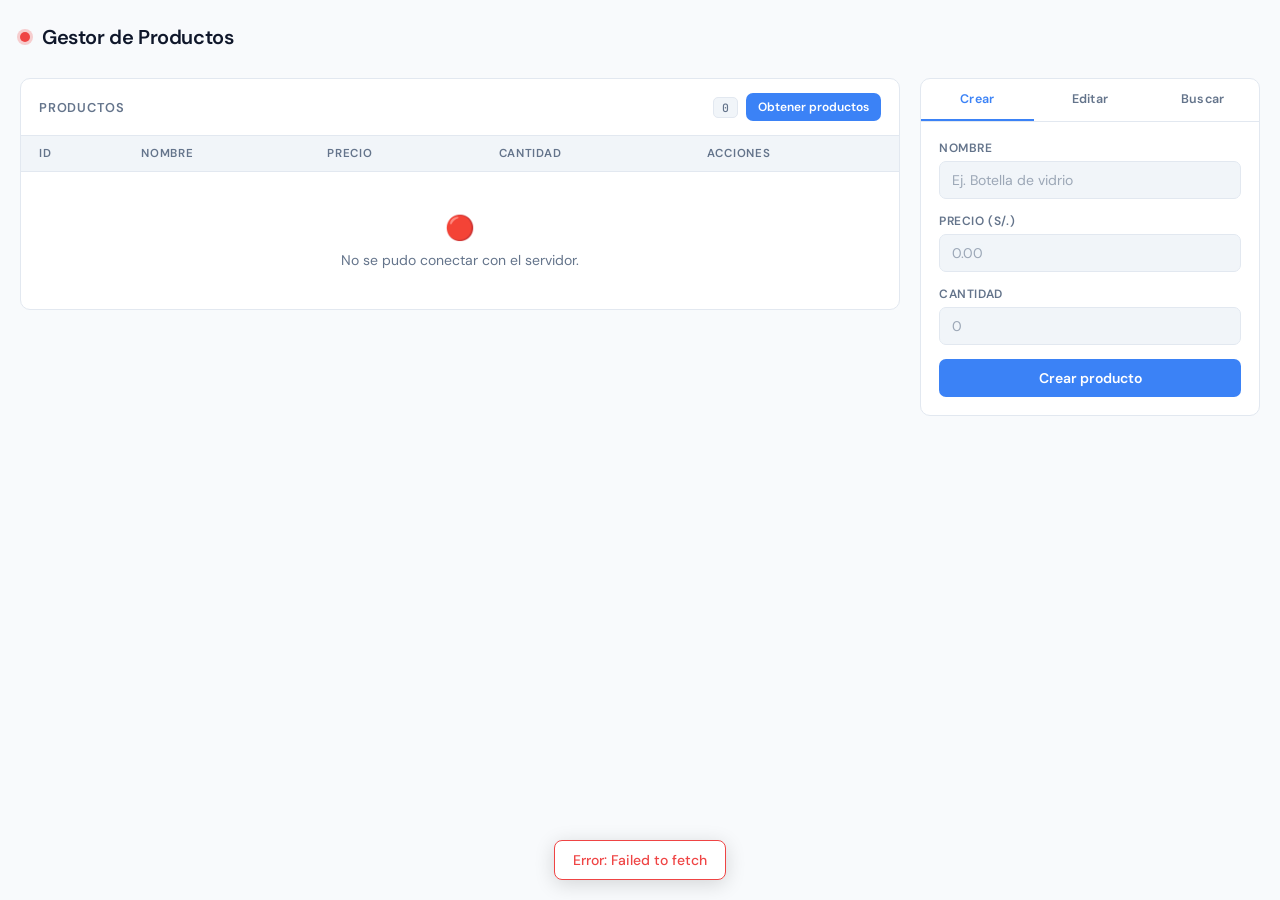
<file: semana05/frontend/index.html>
<!DOCTYPE html>
<html lang="es">

<head>
  <meta charset="UTF-8">
  <meta name="viewport" content="width=device-width, initial-scale=1.0">
  <title>Gestor de Productos</title>
  <link rel="preconnect" href="https://fonts.googleapis.com">
  <link rel="stylesheet"
    href="https://fonts.googleapis.com/css2?family=DM+Sans:wght@400;500;600&family=JetBrains+Mono:wght@400;500&display=swap">
  <link rel="stylesheet" href="styles.css">
</head>

<body>

  <div class="header">
    <div class="header-dot loading" id="statusDot"></div>
    <h1>Gestor de Productos</h1>
  </div>

  <div class="layout">

    <!-- ── TABLA DE PRODUCTOS ── -->
    <div class="card">
      <div class="card-header">
        <span class="card-title">Productos</span>
        <div class="card-header-actions">
          <span class="badge" id="countBadge">—</span>
          <button class="btn btn-sm" id="btnObtener">Obtener productos</button>
        </div>
      </div>

      <div class="table-wrap">
        <table>
          <thead>
            <tr>
              <th>ID</th>
              <th>Nombre</th>
              <th>Precio</th>
              <th>Cantidad</th>
              <th>Acciones</th>
            </tr>
          </thead>
          <tbody id="productosBody">
            <tr>
              <td colspan="5" class="table-empty">
                <span>⏳</span>
                Conectando con el servidor…
              </td>
            </tr>
          </tbody>
        </table>
      </div>
    </div>

    <div class="card">

      <div class="tabs">
        <button class="tab active" id="tabCrear">Crear</button>
        <button class="tab" id="tabEditar">Editar</button>
        <button class="tab" id="tabBuscar">Buscar</button>
      </div>

      <div class="panel active" id="panelCrear">
        <form class="form-body" id="formCrear">
          <div class="field">
            <label for="cNombre">Nombre</label>
            <input type="text" id="cNombre" placeholder="Ej. Botella de vidrio" required autocomplete="off">
          </div>
          <div class="field">
            <label for="cPrecio">Precio (S/.)</label>
            <input type="number" id="cPrecio" placeholder="0.00" step="0.01" min="0" required>
          </div>
          <div class="field">
            <label for="cCantidad">Cantidad</label>
            <input type="number" id="cCantidad" placeholder="0" step="1" min="0" required>
          </div>
          <button class="btn" type="submit" id="btnCrear">Crear producto</button>
        </form>
      </div>

      <div class="panel" id="panelEditar">
        <form class="form-body" id="formEditar">
          <p class="hint" id="editHint">
            Haz clic en ✏️ de la tabla para editar un producto.
          </p>
          <div class="field">
            <label for="eNombre">Nombre</label>
            <input type="text" id="eNombre" placeholder="Nombre" required autocomplete="off">
          </div>
          <div class="field">
            <label for="ePrecio">Precio (S/.)</label>
            <input type="number" id="ePrecio" placeholder="0.00" step="0.01" min="0" required>
          </div>
          <div class="field">
            <label for="eCantidad">Cantidad</label>
            <input type="number" id="eCantidad" placeholder="0" step="1" min="0" required>
          </div>
          <div class="form-divider">
            <button class="btn" type="submit" id="btnActualizar" disabled>Actualizar</button>
            <button class="btn btn-danger" type="button" id="btnEliminar" disabled>Eliminar</button>
          </div>
        </form>
      </div>

      <div class="panel" id="panelBuscar">
        <form class="form-body" id="formBuscar">
          <div class="field">
            <label for="bId">ID del producto</label>
            <input type="number" id="bId" placeholder="Ej. 1" min="1" required>
          </div>
          <button class="btn" type="submit" id="btnBuscar">Buscar</button>

          <div id="resultadoBuscar" hidden>
            <div class="resultado-grid">
              <div class="field">
                <label>ID</label>
                <input type="text" id="rId" readonly>
              </div>
              <div class="field">
                <label>Nombre</label>
                <input type="text" id="rNombre" readonly>
              </div>
              <div class="field">
                <label>Precio</label>
                <input type="text" id="rPrecio" readonly>
              </div>
              <div class="field">
                <label>Cantidad</label>
                <input type="text" id="rCantidad" readonly>
              </div>
            </div>
          </div>
        </form>
      </div>

    </div><!-- /card panel derecho -->
  </div><!-- /layout -->

  <!-- Toast de notificaciones -->
  <div id="toast"></div>

  <!-- Archivo JavaScript separado -->
  <script src="app.js"></script>

</body>

</html>
</file>
<file: semana05/frontend/styles.css>
:root {
  --bg:        #f8fafc;
  --surface:   #ffffff;
  --surface2:  #f1f5f9;
  --border:    #e2e8f0;
  --text:      #0f172a;
  --text-2:    #64748b;
  --accent:    #3b82f6;
  --accent-h:  #2563eb;
  --success:   #10b981;
  --error:     #ef4444;
  --warning:   #f59e0b;
  --mono:      'JetBrains Mono', monospace;
  --sans:      'DM Sans', system-ui, sans-serif;
}

@media (prefers-color-scheme: dark) {
  :root:not([data-theme="light"]) {
    --bg:       #0b1120;
    --surface:  #111827;
    --surface2: #1e293b;
    --border:   #1e293b;
    --text:     #f1f5f9;
    --text-2:   #94a3b8;
  }
}
:root[data-theme="dark"] {
  --bg:       #0b1120;
  --surface:  #111827;
  --surface2: #1e293b;
  --border:   #1e293b;
  --text:     #f1f5f9;
  --text-2:   #94a3b8;
}

/* =====================================================
   RESET Y BASE
   ===================================================== */
*, *::before, *::after {
  box-sizing: border-box;
  margin: 0;
  padding: 0;
}

body {
  font-family: var(--sans);
  background: var(--bg);
  color: var(--text);
  min-height: 100%;
  padding-inline: 20px;
  padding-block: 24px;
}


.header {
  display: flex;
  align-items: center;
  gap: 12px;
  margin-bottom: 28px;
}

.header h1 {
  font-size: 1.25rem;
  font-weight: 600;
  letter-spacing: -.02em;
}

.header-dot {
  width: 10px;
  height: 10px;
  border-radius: 50%;
  background: var(--success);
  box-shadow: 0 0 0 3px color-mix(in srgb, var(--success) 25%, transparent);
  flex-shrink: 0;
}
.header-dot.offline {
  background: var(--error);
  box-shadow: 0 0 0 3px color-mix(in srgb, var(--error) 25%, transparent);
}
.header-dot.loading {
  background: var(--accent);
  animation: pulse 1s infinite;
  box-shadow: none;
}
@keyframes pulse {
  0%, 100% { opacity: 1; }
  50%       { opacity: .4; }
}

.layout {
  display: grid;
  grid-template-columns: 1fr 340px;
  gap: 20px;
  align-items: start;
}

@media (max-width: 720px) {
  .layout {
    grid-template-columns: 1fr;
  }
}
.card {
  background: var(--surface);
  border: 1px solid var(--border);
  border-radius: 10px;
  overflow: hidden;
}

.card-header {
  padding: 14px 18px;
  border-bottom: 1px solid var(--border);
  display: flex;
  align-items: center;
  justify-content: space-between;
  gap: 8px;
}

.card-title {
  font-size: .8rem;
  font-weight: 600;
  text-transform: uppercase;
  letter-spacing: .06em;
  color: var(--text-2);
}

.card-header-actions {
  display: flex;
  align-items: center;
  gap: 8px;
}

.badge {
  font-family: var(--mono);
  font-size: .72rem;
  background: var(--surface2);
  color: var(--text-2);
  border: 1px solid var(--border);
  border-radius: 5px;
  padding: 2px 8px;
  font-weight: 500;
}

.table-wrap {
  overflow-x: auto; /* scroll horizontal en tablas anchas */
}

table {
  width: 100%;
  border-collapse: collapse;
  font-size: .875rem;
}

thead th {
  padding: 10px 18px;
  text-align: left;
  font-size: .72rem;
  font-weight: 600;
  text-transform: uppercase;
  letter-spacing: .06em;
  color: var(--text-2);
  background: var(--surface2);
  border-bottom: 1px solid var(--border);
  white-space: nowrap;
}

tbody tr {
  border-bottom: 1px solid var(--border);
  transition: background .12s;
}
tbody tr:last-child { border-bottom: none; }
tbody tr:hover      { background: var(--surface2); }

td {
  padding: 11px 18px;
  vertical-align: middle;
}

/* Estilos por columna */
.td-id {
  font-family: var(--mono);
  font-size: .78rem;
  color: var(--text-2);
  font-variant-numeric: tabular-nums;
  white-space: nowrap;
}
.td-nombre   { font-weight: 500; }
.td-precio   { font-family: var(--mono); font-size: .85rem; font-variant-numeric: tabular-nums; color: var(--success); white-space: nowrap; }
.td-cantidad { font-family: var(--mono); font-size: .85rem; font-variant-numeric: tabular-nums; white-space: nowrap; }
.td-actions  { white-space: nowrap; }

/* Estado vacío de la tabla */
.table-empty {
  padding: 40px 18px;
  text-align: center;
  color: var(--text-2);
  font-size: .875rem;
}
.table-empty span {
  display: block;
  font-size: 1.5rem;
  margin-bottom: 8px;
}

.btn-icon {
  font-family: var(--sans);
  font-size: .75rem;
  font-weight: 600;
  border: none;
  border-radius: 6px;
  padding: 5px 10px;
  cursor: pointer;
  transition: opacity .15s, transform .1s;
  display: inline-flex;
  align-items: center;
  gap: 4px;
}
.btn-icon:active   { transform: scale(.95); }
.btn-icon:disabled { opacity: .4; cursor: not-allowed; transform: none; }

.btn-edit { background: color-mix(in srgb, var(--warning) 15%, transparent); color: var(--warning); }
.btn-edit:hover { background: color-mix(in srgb, var(--warning) 25%, transparent); }

.btn-del  { background: color-mix(in srgb, var(--error) 12%, transparent); color: var(--error); }
.btn-del:hover  { background: color-mix(in srgb, var(--error) 22%, transparent); }


.tabs {
  display: flex;
  border-bottom: 1px solid var(--border);
}

.tab {
  flex: 1;
  padding: 12px;
  font-size: .78rem;
  font-weight: 600;
  text-align: center;
  color: var(--text-2);
  background: none;
  border: none;
  border-bottom: 2px solid transparent;
  cursor: pointer;
  transition: color .15s, border-color .15s;
  font-family: var(--sans);
  letter-spacing: .02em;
}
.tab.active           { color: var(--accent); border-bottom-color: var(--accent); }
.tab:hover:not(.active) { color: var(--text); }

/* Cada panel se oculta por defecto */
.panel        { display: none; }
.panel.active { display: block; }


.form-body {
  padding: 18px;
  display: flex;
  flex-direction: column;
  gap: 14px;
}

.field {
  display: flex;
  flex-direction: column;
  gap: 5px;
}

label {
  font-size: .75rem;
  font-weight: 600;
  color: var(--text-2);
  text-transform: uppercase;
  letter-spacing: .05em;
}

input[type="text"],
input[type="number"] {
  font-family: var(--sans);
  font-size: .875rem;
  background: var(--surface2);
  color: var(--text);
  border: 1px solid var(--border);
  border-radius: 7px;
  padding: 9px 12px;
  transition: border-color .15s, box-shadow .15s;
  outline: none;
  width: 100%;
}
input:focus {
  border-color: var(--accent);
  box-shadow: 0 0 0 3px color-mix(in srgb, var(--accent) 20%, transparent);
}
input::placeholder { color: var(--text-2); opacity: .6; }

/* Campos de solo lectura (resultado de búsqueda) */
input[readonly] {
  opacity: .6;
  cursor: default;
}


.btn {
  font-family: var(--sans);
  font-size: .875rem;
  font-weight: 600;
  background: var(--accent);
  color: #fff;
  border: none;
  border-radius: 7px;
  padding: 10px 16px;
  cursor: pointer;
  transition: background .15s, transform .1s;
  display: flex;
  align-items: center;
  justify-content: center;
  gap: 7px;
}
.btn:hover   { background: var(--accent-h); }
.btn:active  { transform: scale(.97); }
.btn:disabled { opacity: .5; cursor: not-allowed; transform: none; }

.btn.btn-sm     { padding: 6px 12px; font-size: .75rem; }
.btn.btn-danger { background: var(--error); }
.btn.btn-danger:hover { background: color-mix(in srgb, var(--error) 85%, black); }

/* Fila de dos botones lado a lado */
.form-divider {
  display: flex;
  gap: 8px;
}
.form-divider .btn { flex: 1; }


.hint {
  font-size: .78rem;
  color: var(--text-2);
  background: var(--surface2);
  border: 1px solid var(--border);
  border-radius: 6px;
  padding: 8px 12px;
  font-family: var(--mono);
}

.resultado-grid {
  border-top: 1px solid var(--border);
  padding-top: 14px;
  display: flex;
  flex-direction: column;
  gap: 8px;
}

#toast {
  position: fixed;
  bottom: calc(env(safe-area-inset-bottom, 0px) + 20px);
  left: 50%;
  transform: translateX(-50%) translateY(20px);
  background: var(--surface);
  border: 1px solid var(--border);
  color: var(--text);
  padding: 10px 18px;
  border-radius: 8px;
  font-size: .875rem;
  font-weight: 500;
  box-shadow: 0 4px 20px rgba(0,0,0,.15);
  opacity: 0;
  pointer-events: none;
  transition: opacity .2s, transform .2s;
  white-space: nowrap;
  z-index: 999;
}
#toast.show    { opacity: 1; transform: translateX(-50%) translateY(0); }
#toast.success { border-color: var(--success); color: var(--success); }
#toast.error   { border-color: var(--error);   color: var(--error);   }

.spinner {
  width: 14px;
  height: 14px;
  border: 2px solid rgba(255,255,255,.3);
  border-top-color: #fff;
  border-radius: 50%;
  animation: spin .6s linear infinite;
  flex-shrink: 0;
}
@keyframes spin { to { transform: rotate(360deg); } }
</file>
